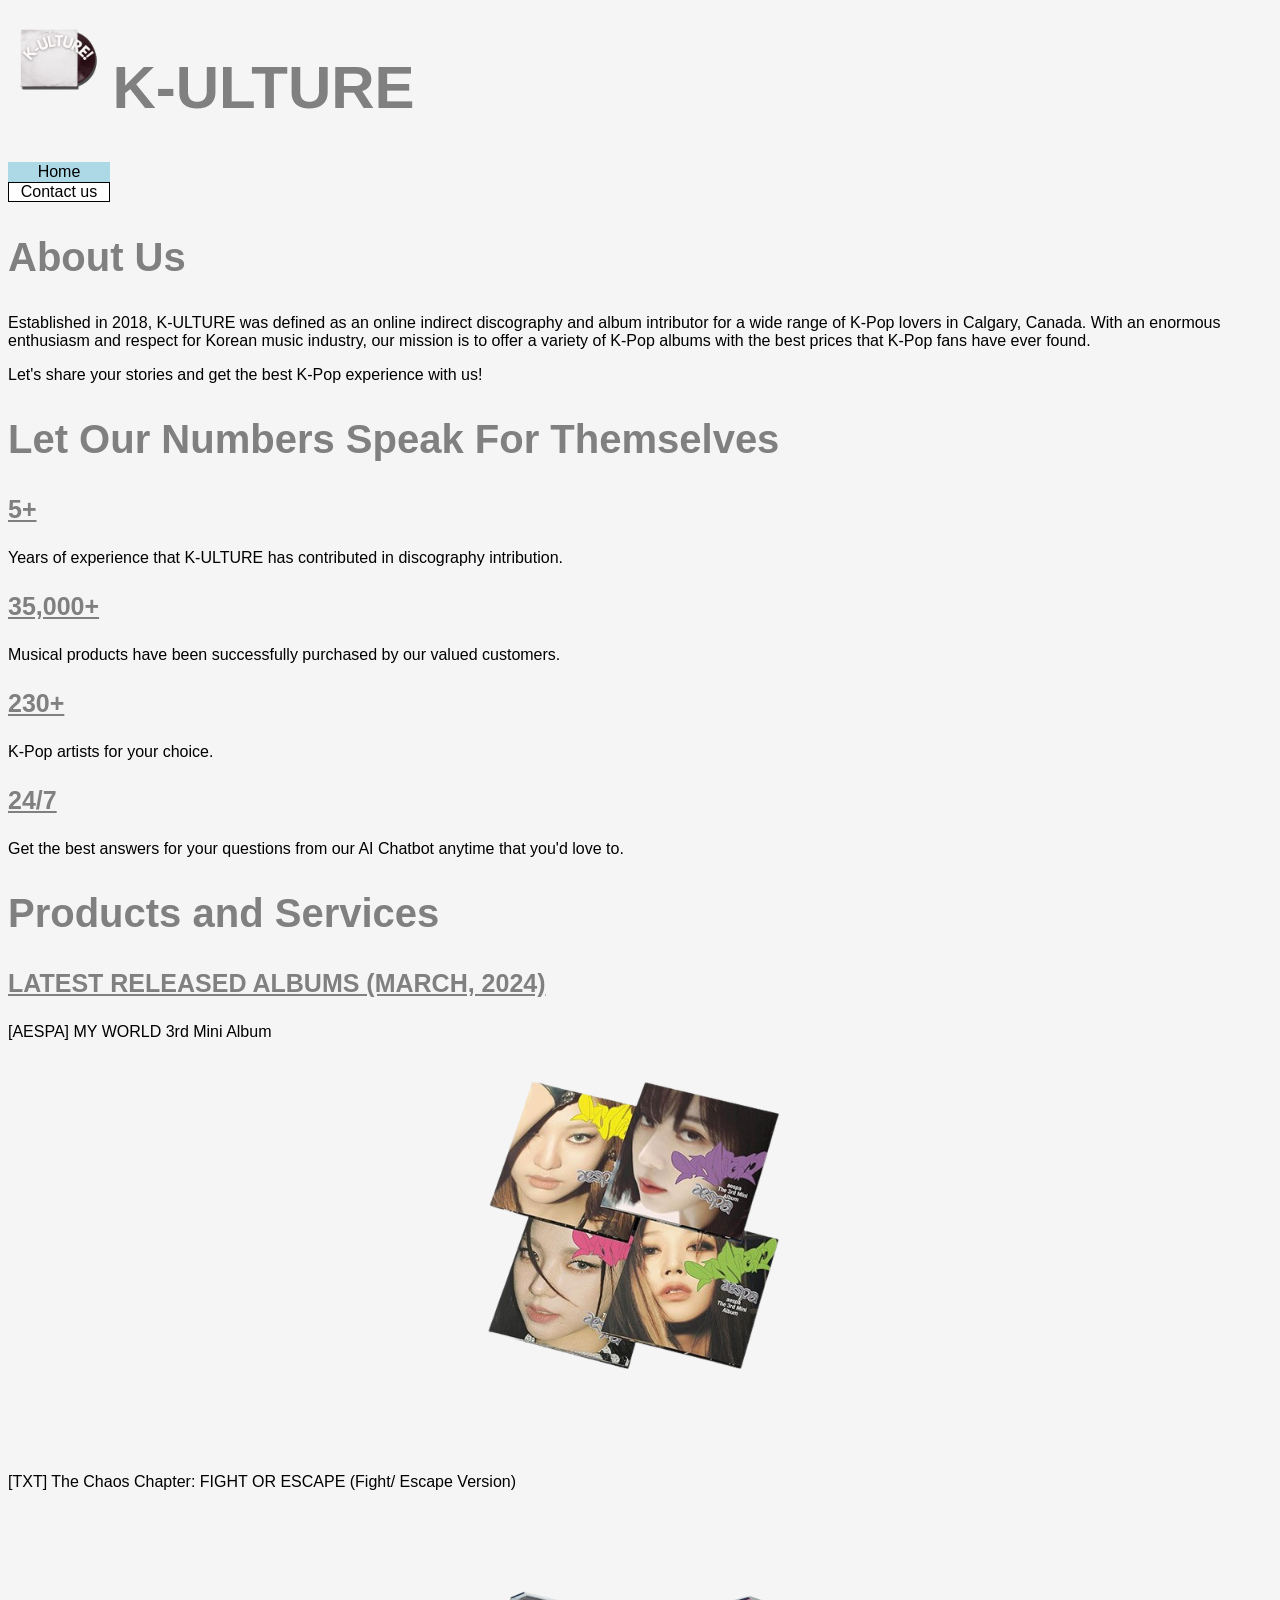
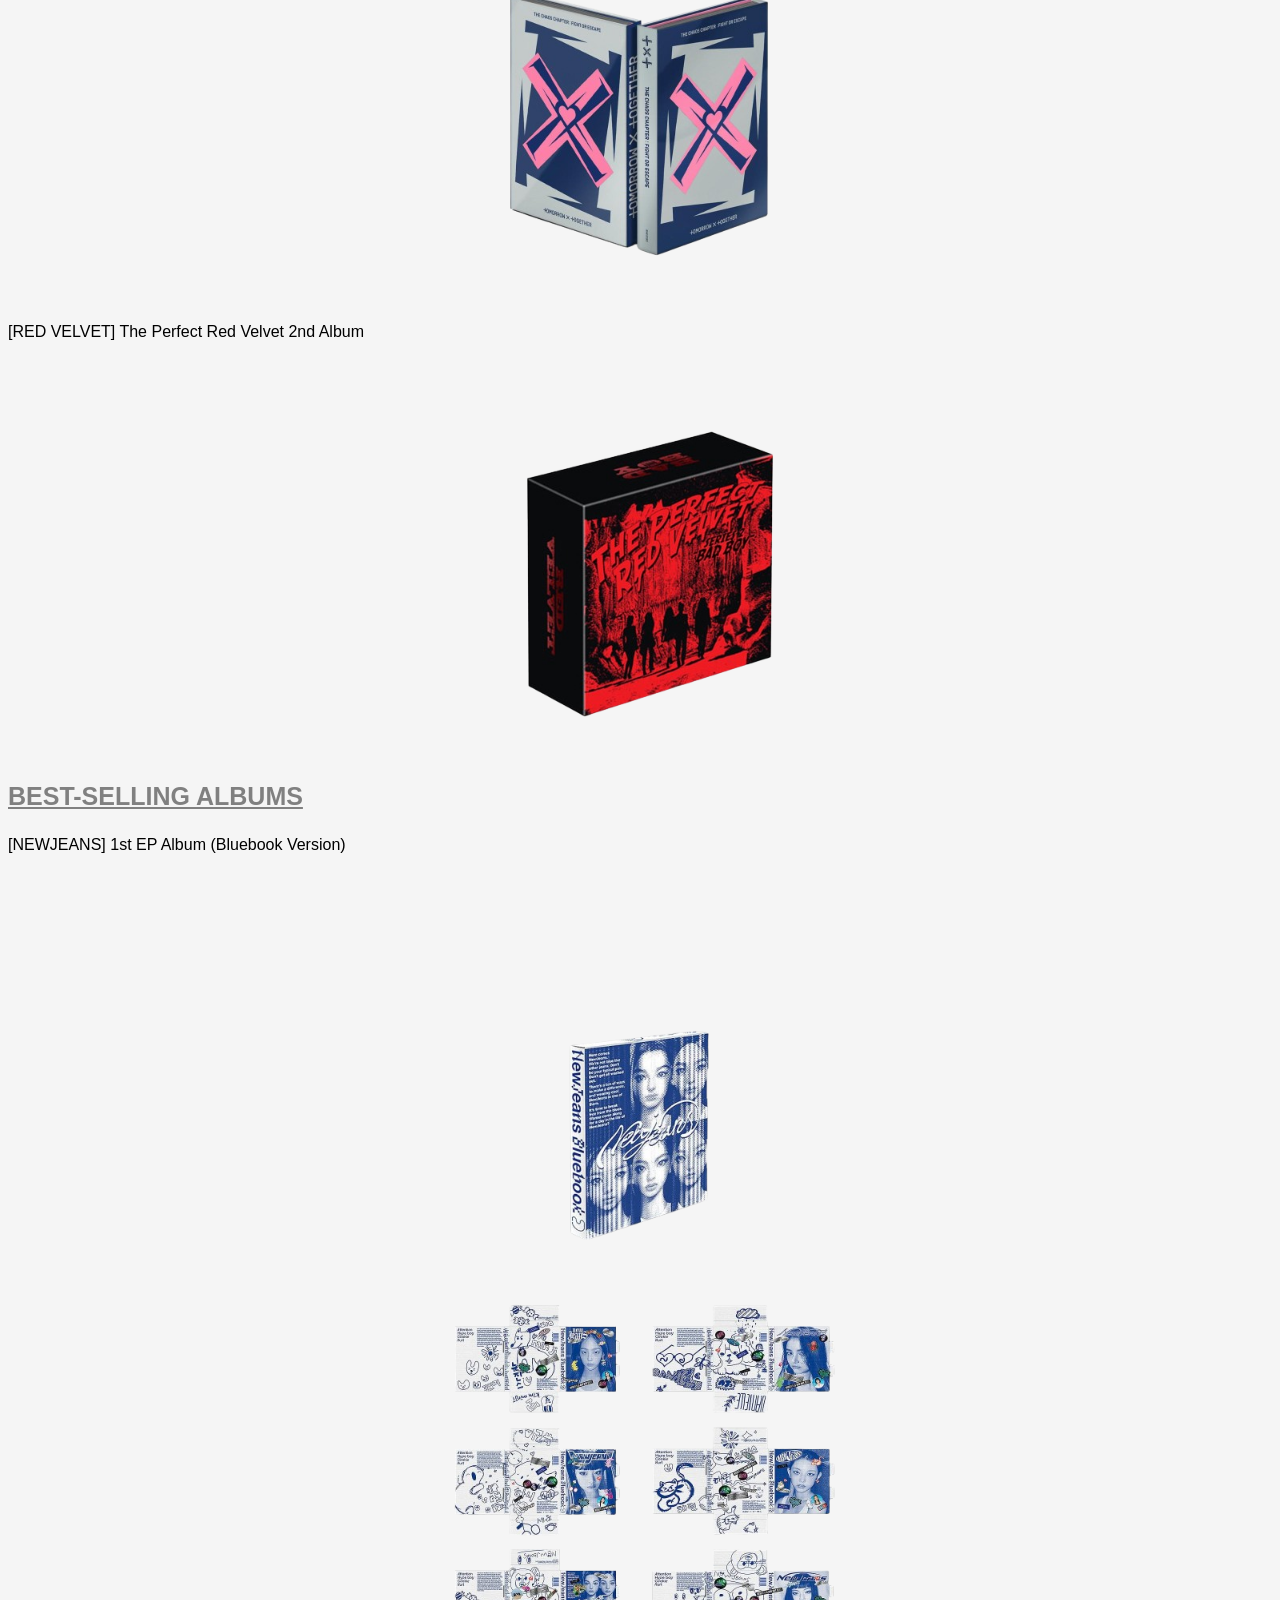
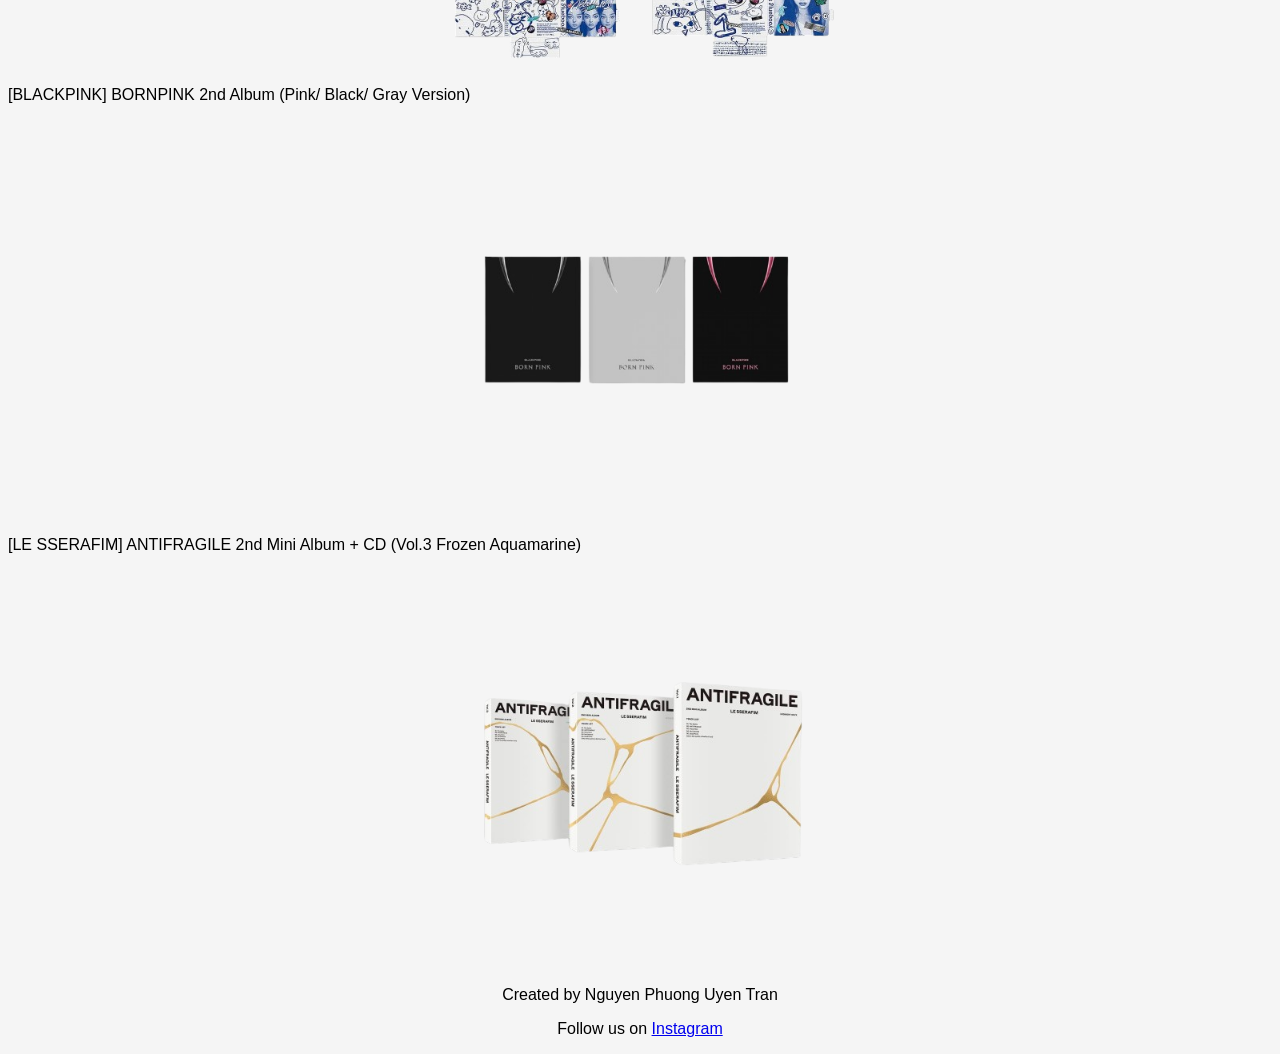
<file: index.html>
<!DOCTYPE html>
<html lang="en">
  <head>
    <meta charset="UTF-8" />
    <meta name="viewport" content="width=device-width, initial-scale=1.0" />
    <link rel="stylesheet" href="./styles/styles.css" />
    <title>Home page</title>
  </head>

  <body>
    <header>
      <div class="header">
        <img src="./images/logo.png" alt="A logo of the store" />
        <h1>K-ULTURE</h1>
      </div>
      <nav class="home1"><a href="./index.html">Home</a></nav>
      <nav class="contact1"><a href="./contact.html">Contact us</a></nav>
    </header>

    <main>
      <section>
        <h2>About Us</h2>
        <p>
          Established in 2018, K-ULTURE was defined as an online indirect
          discography and album intributor for a wide range of K-Pop lovers in
          Calgary, Canada. With an enormous enthusiasm and respect for Korean
          music industry, our mission is to offer a variety of K-Pop albums with
          the best prices that K-Pop fans have ever found.
        </p>
        <p>
          Let's share your stories and get the best K-Pop experience with us!
        </p>
      </section>

      <section>
        <h2>Let Our Numbers Speak For Themselves</h2>
        <h3>5+</h3>
        <p>
          Years of experience that K-ULTURE has contributed in discography
          intribution.
        </p>
        <h3>35,000+</h3>
        <p>
          Musical products have been successfully purchased by our valued
          customers.
        </p>
        <h3>230+</h3>
        <p>K-Pop artists for your choice.</p>
        <h3>24/7</h3>
        <p>
          Get the best answers for your questions from our AI Chatbot anytime
          that you'd love to.
        </p>
      </section>

      <section>
        <h2>Products and Services</h2>
        <h3>LATEST RELEASED ALBUMS (MARCH, 2024)</h3>
        <p>[AESPA] MY WORLD 3rd Mini Album</p>
        <img src="./images/aespa.png" alt="A photo of Aespa album" />
        <p>[TXT] The Chaos Chapter: FIGHT OR ESCAPE (Fight/ Escape Version)</p>
        <img src="./images/txt.png" alt="A photo of TXT album" />
        <p>[RED VELVET] The Perfect Red Velvet 2nd Album</p>
        <img src="./images/redvelvet.png" alt="A photo of Red Velvet album" />
      </section>

      <section>
        <h3>BEST-SELLING ALBUMS</h3>
        <p>[NEWJEANS] 1st EP Album (Bluebook Version)</p>
        <img src="./images/newjeans.png" alt="A photo of NewJeans album" />
        <img
          src="./images/newjeans-packet.png"
          alt="A photo of NewJeans album package"
        />
        <p>[BLACKPINK] BORNPINK 2nd Album (Pink/ Black/ Gray Version)</p>
        <img src="./images/blackpink.png" alt="A photo of BLACKPINK album" />
        <p>
          [LE SSERAFIM] ANTIFRAGILE 2nd Mini Album + CD (Vol.3 Frozen
          Aquamarine)
        </p>
        <img src="./images/lesserafim.png" alt="A photo of LE SSERAFIM album" />
      </section>
    </main>

    <footer>
      <p>Created by Nguyen Phuong Uyen Tran</p>
      <p>Follow us on <a href="#">Instagram</a></p>
    </footer>
  </body>
</html>
</file>
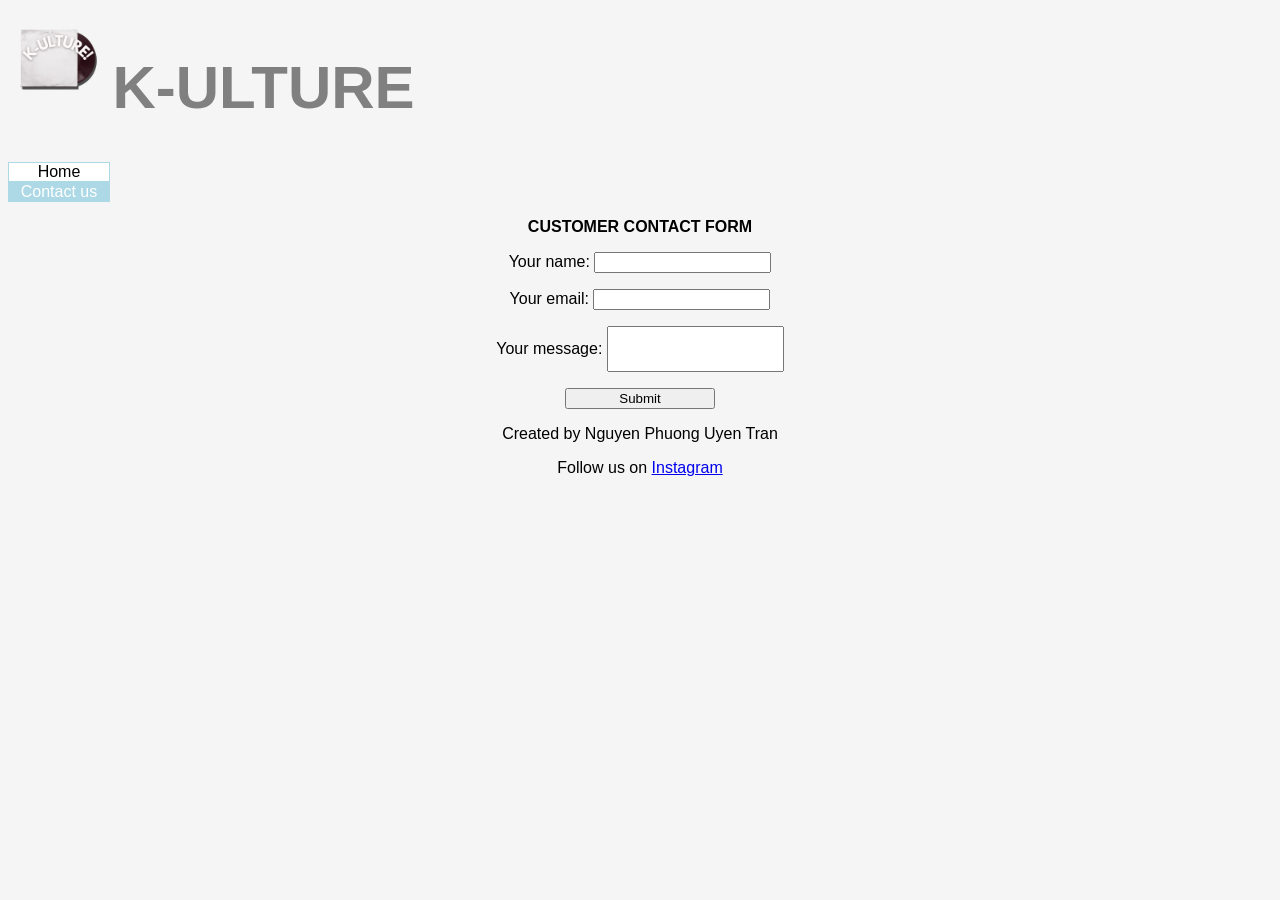
<file: contact.html>
<!DOCTYPE html>
<html lang="en">
  <head>
    <meta charset="UTF-8" />
    <meta name="viewport" content="width=device-width, initial-scale=1.0" />
    <link rel="stylesheet" href="./styles/styles.css" />
    <title>Contact page</title>
  </head>

  <body>
    <header>
      <div class="header">
        <img src="./images/logo.png" alt="The logo of the store" />
        <h1>K-ULTURE</h1>
      </div>
      <nav class="home2"><a href="./index.html">Home</a></nav>
      <nav class="contact2"><a href="./contact.html">Contact us</a></nav>
    </header>

    <main>
      <form>
        <div class="form"><p>CUSTOMER CONTACT FORM</p></div>
        <p>Your name: <input type="text" name="name" /></p>
        <p>Your email: <input type="email" name="email" /></p>
        <p>
          Your message: <input type="text" class="messagebox" name="message" />
        </p>
        <button type="submit" class="submitbutton">Submit</button>
      </form>
    </main>

    <footer>
      <p>Created by Nguyen Phuong Uyen Tran</p>
      <p>Follow us on <a href="#">Instagram</a></p>
    </footer>
  </body>
</html>
</file>
<file: styles/styles.css>
html {
  background-color: whitesmoke;
  font-family: "Segoe UI", Tahoma, Geneva, Verdana, sans-serif;
}

.header img,
h1 {
  display: inline-block;
}

.header img {
  width: 100px;
}

.home1 {
  background-color: lightblue;
  width: 100px;
  text-align: center;
  border: 1px solid lightblue;
}

.home1 a {
  color: black;
  text-decoration: none;
}

.home2 {
  background-color: white;
  width: 100px;
  text-align: center;
  border: 1px solid lightblue;
}

.home2 a {
  color: black;
  text-decoration: none;
}

.contact1 {
  background-color: white;
  width: 100px;
  text-align: center;
  border: 1px solid;
}

.contact1 a {
  color: black;
  text-decoration: none;
}

.contact2 {
  background-color: lightblue;
  width: 100px;
  text-align: center;
  border: 1px solid lightblue;
}

.contact2 a {
  color: white;
  text-decoration: none;
}

.form {
  font-weight: bold;
}

.submitbutton {
  width: 150px;
}

.messagebox {
  height: 40px;
}

h1,
h2,
h3 {
  color: gray;
}

h1 {
  font-size: 60px;
}

h2 {
  font-size: 40px;
}

h3 {
  font-size: 25px;
  text-decoration: underline;
}

img {
  display: block;
  margin-left: auto;
  margin-right: auto;
  width: 400px;
}

form {
  text-align: center;
}

footer {
  flex-grow: 0;
  flex-shrink: 0;
  flex-basis: auto;
  text-align: center;
}
</file>
